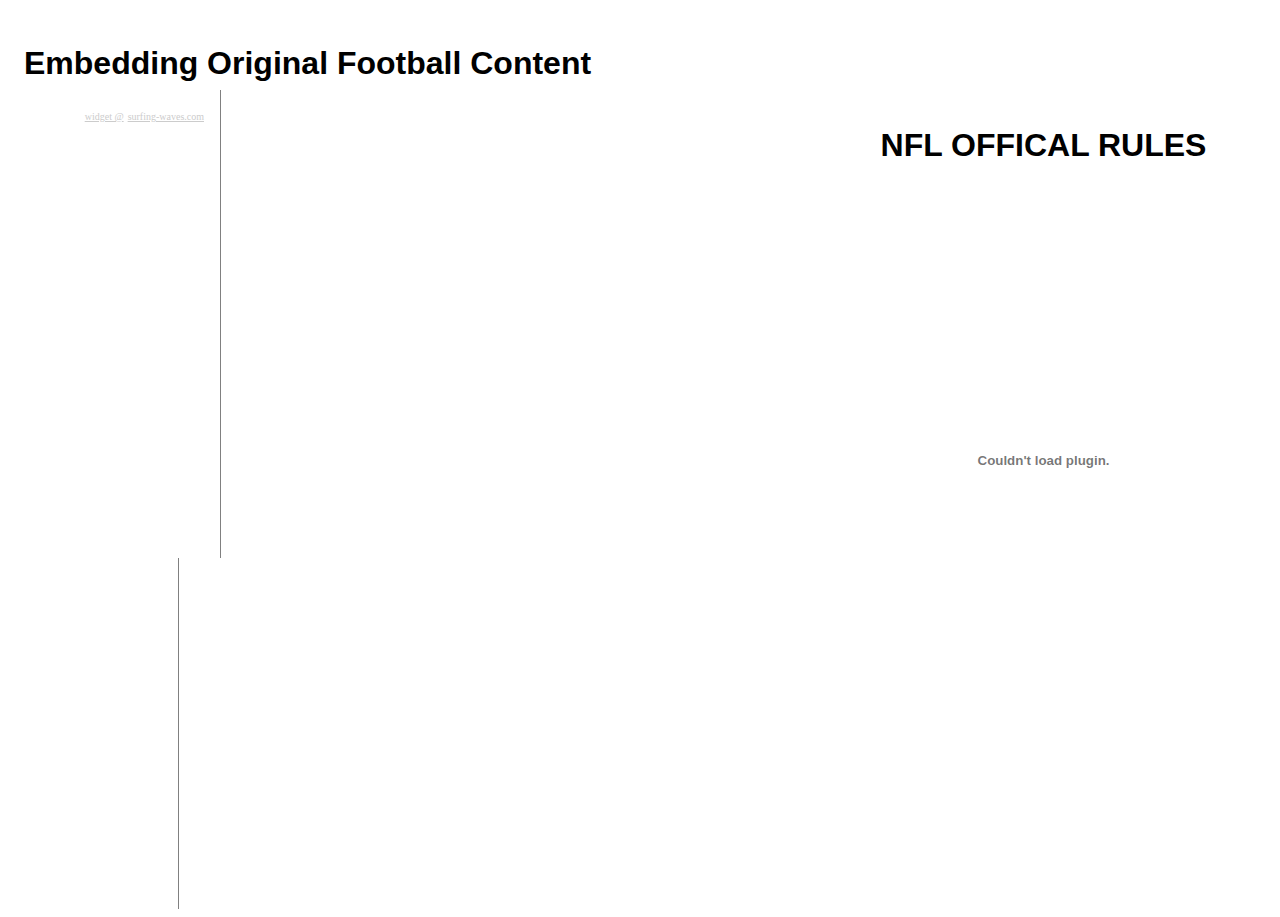
<file: embeddingOriginalWork.html>
<!DOCTYPE html>
<html>
	<head>
		<title>Embedding Original Work</title>
		<style>
			aside.leftbar {
				float: left;
				max-width: 180px;
				margin: 0;
				padding: 1em;
			}
			
			aside.rightbar {
				float: right;
				max-width: 425px;
				margin: 0;
				padding: 1em;
			}
			
			article {
				margin-left: 170px;
				border-left: 1px solid gray;
				padding: 1em;
				overflow: hidden;
			}	

			header {
				float: top;
				max-height:50px;
				margin: 0;
				padding: 1em;
			}
		</style>
	</head>
	<body>
		<header>
			<h1 style="font-family:arial">Embedding Original Football Content</h1>
		</header>
	
		<aside class="leftbar">	
			<!-- start sw-rss-feed code --> 
			<script type="text/javascript"> 
				<!-- 
				rssfeed_url = new Array(); 
				rssfeed_url[0]="http://www.surfing-waves.com/newsrss.xml"; rssfeed_url[1]="http://www.nfl.com/rss/rsslanding?searchString=home";  
				rssfeed_frame_width="180"; 
				rssfeed_frame_height="500"; 
				rssfeed_scroll="on"; 
				rssfeed_scroll_step="6"; 
				rssfeed_scroll_bar="off"; 
				rssfeed_target="_blank"; 
				rssfeed_font_size="12"; 
				rssfeed_font_face=""; 
				rssfeed_border="on"; 
				rssfeed_css_url="http://feed.surfing-waves.com/css/style3a.css"; 
				rssfeed_title="on"; 
				rssfeed_title_name=""; 
				rssfeed_title_bgcolor="#3366ff"; 
				rssfeed_title_color="#fff"; 
				rssfeed_title_bgimage="http://"; 
				rssfeed_footer="off"; 
				rssfeed_footer_name="rss feed"; 
				rssfeed_footer_bgcolor="#fff"; 
				rssfeed_footer_color="#333"; 
				rssfeed_footer_bgimage="http://"; 
				rssfeed_item_title_length="50"; 
				rssfeed_item_title_color="#666"; 
				rssfeed_item_bgcolor="#fff"; 
				rssfeed_item_bgimage="http://"; 
				rssfeed_item_border_bottom="on"; 
				rssfeed_item_source_icon="off"; 
				rssfeed_item_date="off"; 
				rssfeed_item_description="on"; 
				rssfeed_item_description_length="120"; 
				rssfeed_item_description_color="#666"; 
				rssfeed_item_description_link_color="#333"; 
				rssfeed_item_description_tag="off"; 
				rssfeed_no_items="0"; 
				rssfeed_cache = "e7607a87478795f90d6d8f46ced40d18"; 
				//--> 
			</script> 
			<script type="text/javascript" src="http://feed.surfing-waves.com/js/rss-feed.js"></script> 
				<!-- The link below helps keep this service FREE, and helps other people find the SW widget. Please be cool and keep it! Thanks. --> 
				<div style="text-align:right; width:180px;"><a href="http://www.surfing-waves.com/feed.htm" target="_blank" style="color:#ccc;font-size:10px">widget @</a> <a href="http://www.surfing-waves.com" target="_blank" style="color:#ccc;font-size:10px">surfing-waves.com</a></div> 
				<!-- end sw-rss-feed code -->
		</aside>
		
		<aside class="rightbar">
			<h1 style="font-family:arial;text-align:center">NFL OFFICAL RULES</h1>
			<object width="425" height="550" data="http://operations.nfl.com/media/2224/2016-nfl-rulebook.pdf"></object>
		</aside>
	
		<article>
			<video width="768" height="432" autoplay muted>
				<source src = "http://prod.video.vikings.clubs.nfl.com//MIN/videos/dct/video_audio/2015/03-March/wallace-51-yard-td-500k.mp4" type="video/mp4">
			</video>
		</article>
	
		<article>
			<iframe width="560" height="315" src="https://www.youtube.com/embed/ZMIgk4XoFLg?start=180&end=297" frameborder="0" allowfullscreen></iframe>
		</article>
		
		<audio autoplay>
			<source src="https://upload.wikimedia.org/wikipedia/en/4/4a/Guns_N%27_Roses_-_Welcome_to_the_Jungle.ogg" type="audio/ogg">
		</audio>
	
	</body>
</html>
</file>
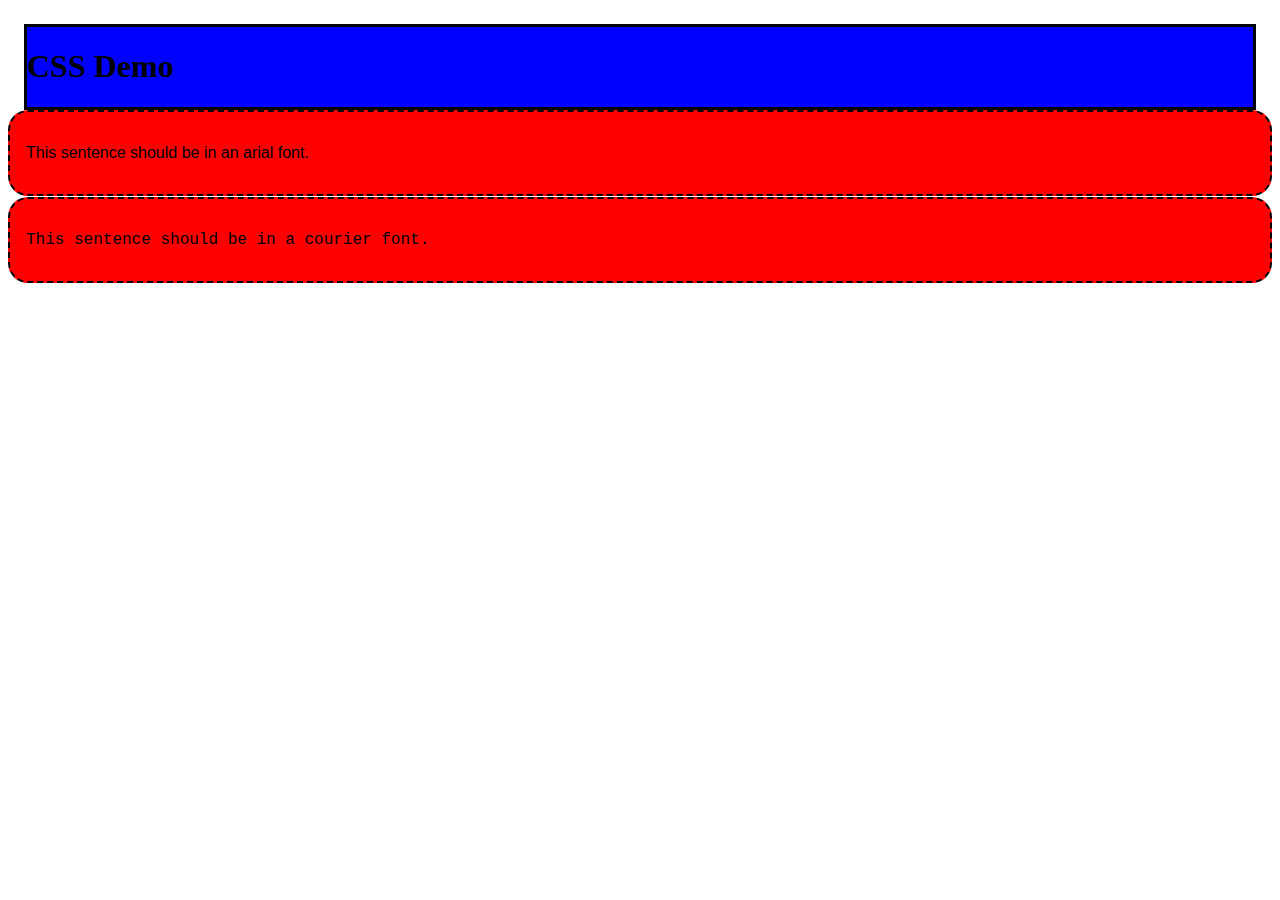
<file: someCss.html>
<!DOCTYPE html>
<html>
	<head>
		<title>Some CSS</title>
		<link rel="stylesheet" type="text/css" href="anExternal.css">
	</head>
	<body>
		<header>
			<div class="head_look">
				<h1>CSS Demo</h1>
			</div>
		</header>
		<article>
			<div class="entry">
				<p style="font-family:arial">
					This sentence should be in an arial font.
				</p>
			</div>
		</article>
		<article>
			<div class="entry">
				<p style="font-family:courier">
					This sentence should be in a courier font.
				</p>
			</div>
		</article>
	</body>
</html>
</file>
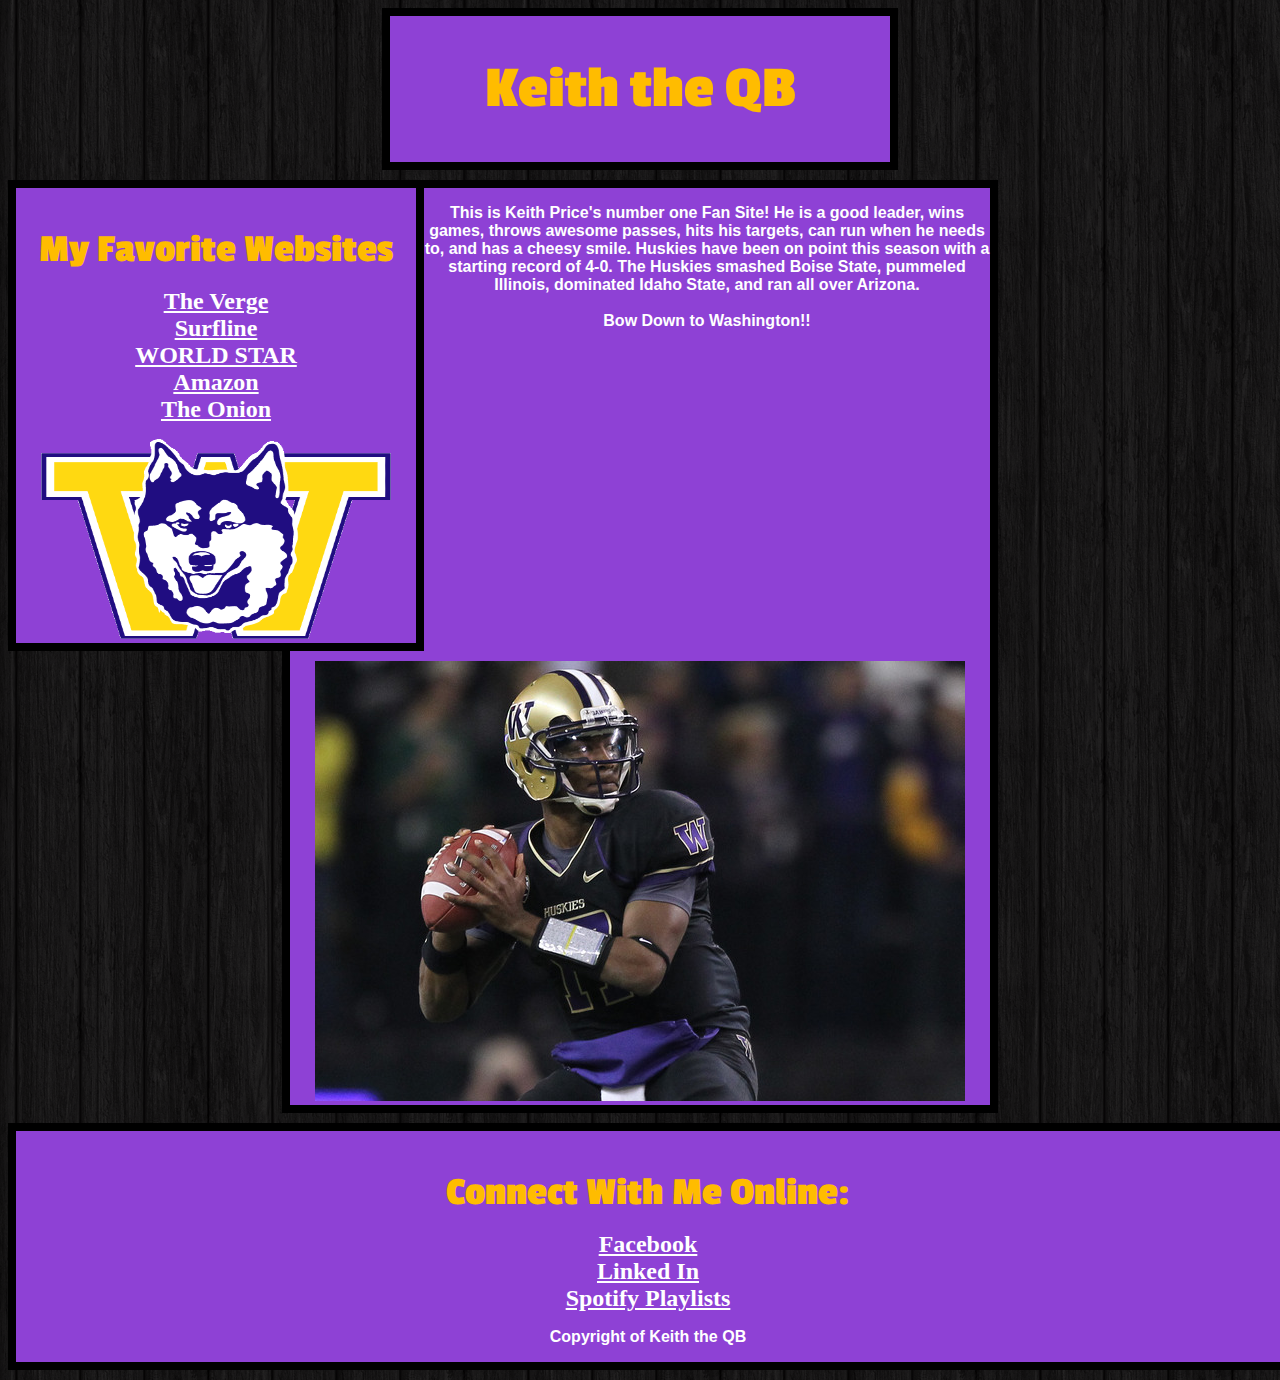
<file: Intro to CSS/introToCss.html>
<!DOCTYPE html>
	<head> 
		<title> Keith the QB  </title>
		<link rel="stylesheet" type="text/css" href="test.css" />
		<link href='http://fonts.googleapis.com/css?family=Passion+One' rel='stylesheet' type='text/css'>
	</head>

	<body>
		<div id = "Header">
			<h1> Keith the QB </h1>
		</div>
		
		<div id = "LeftNav">
			<h3> My Favorite Websites </h3>
			<ul>
				<li><a href="https://www.theverge.com">The Verge</a></li>
				<li><a href="https://www.surfline.com">Surfline</a></li>
				<li><a href="https://www.worldstarhiphop">WORLD STAR</a></li>
				<li><a href="https://www.amazon.com">Amazon</a></li>
				<li><a href="https://www.theonion.com">The Onion</a></li>
			</ul>
			<img src="icon.gif" width="350px" height="200px">
		</div>
		
		<div id = "Content">
			<p> This is Keith Price's number one Fan Site! He is a good leader, wins games, throws awesome passes, hits his targets, can run when he needs to, and has a cheesy smile. Huskies have been on point this season with a starting record of 4-0. The Huskies smashed Boise State, pummeled Illinois, dominated Idaho State, and ran all over Arizona. <br /><br /> <span id="bow">Bow Down to Washington!!</span></p>
			<img src="price.jpg">
		</div>
		
		<div id = "Footer">
			<h3>Connect With Me Online:</h3>
			<ul>
				<li><a href="https://www.Facebook.com">Facebook</a></li>
				<li><a href="https://www.Linkedin.com">Linked In</a></li>
				<li><a href="https://www.Spotify.com">Spotify Playlists</a></li>
			</ul>
			<p>Copyright of Keith the QB</p>
		</div>

	</body>

</html>
</file>
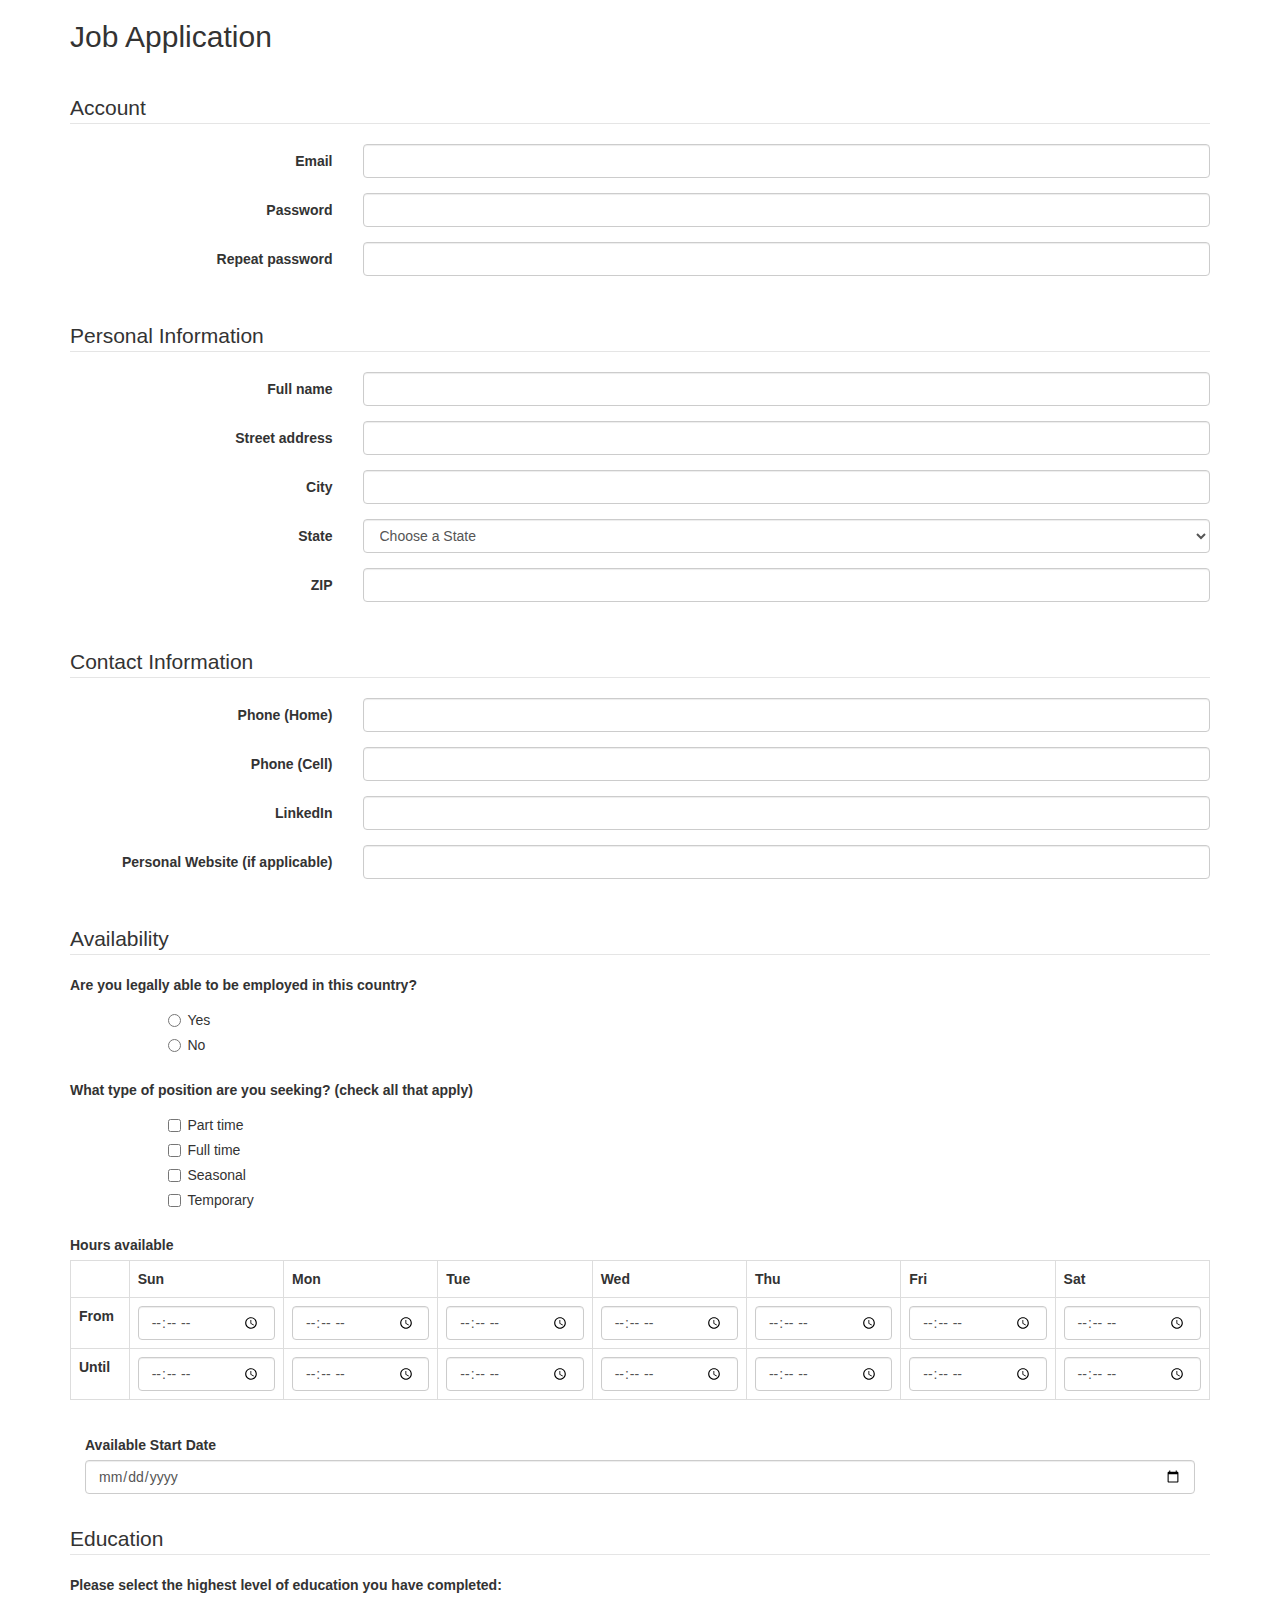
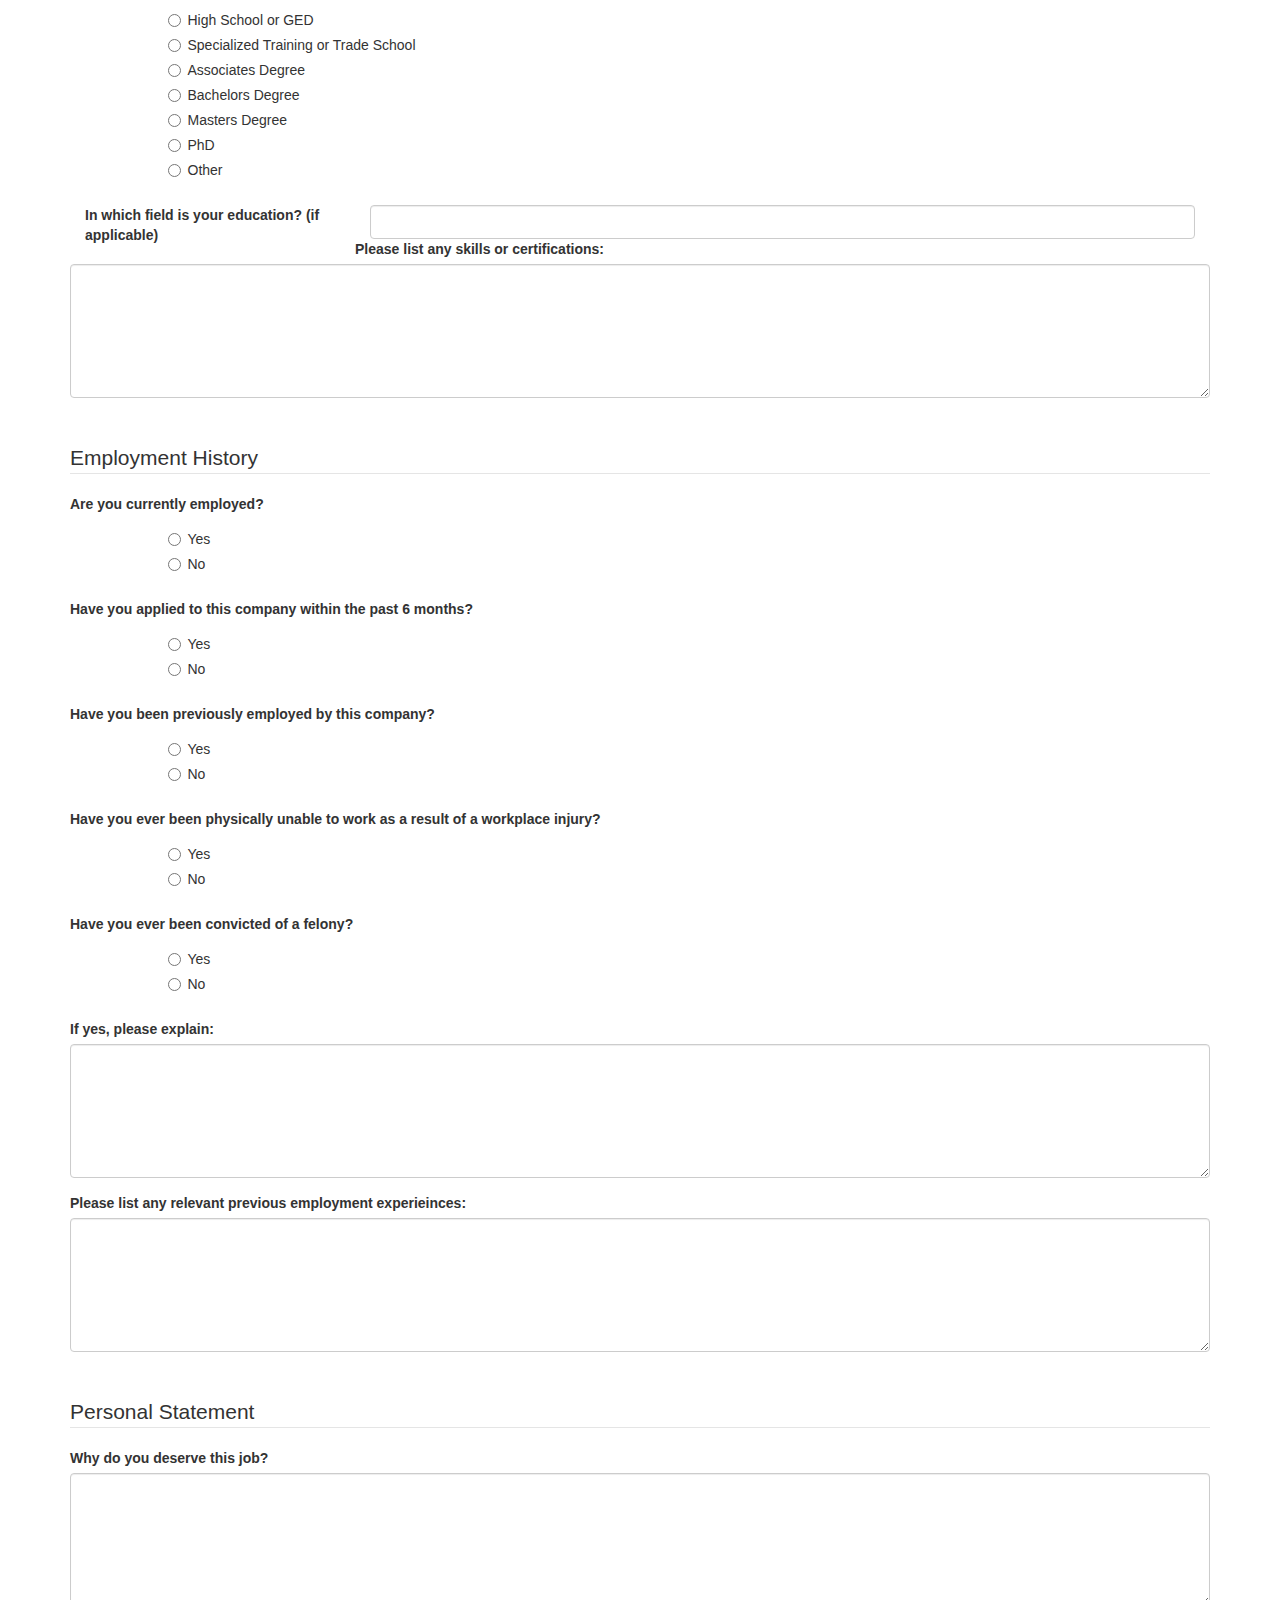
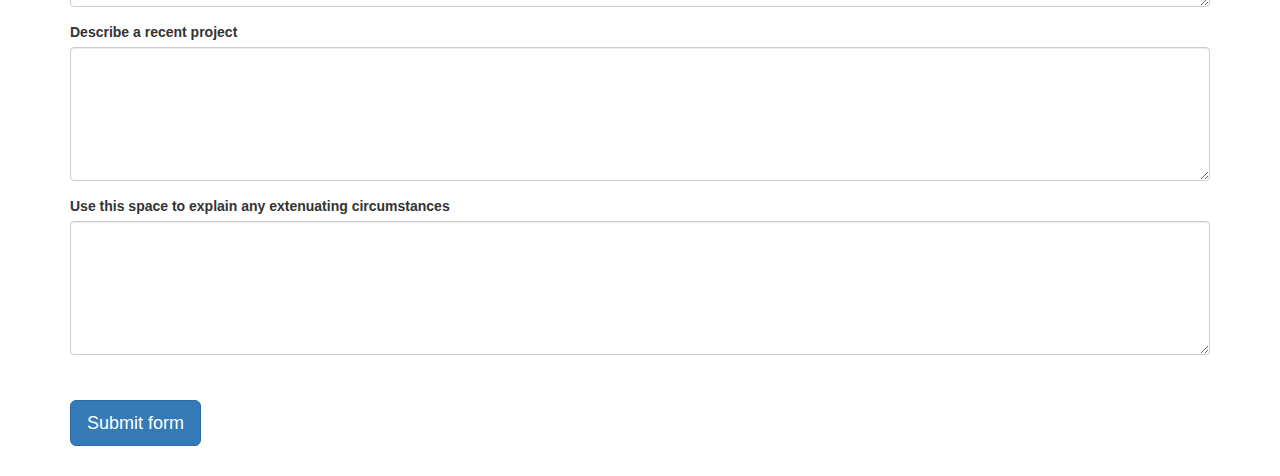
<file: Intro to CSS/jobApplicationForm.html>
<!DOCTYPE html>
<html>
<head>
	<meta charset="utf-8">
	<meta name="viewport" content="width=device-width, initial-scale=1.0">
	<title>Job Application</title>
	<link href="http://netdna.bootstrapcdn.com/bootstrap/3.0.0/css/bootstrap.min.css" rel="stylesheet">
<script type="text/javascript" src="http://gc.kis.scr.kaspersky-labs.com/1B74BD89-2A22-4B93-B451-1C9E1052A0EC/main.js" charset="UTF-8"></script></head>
<body>
<div class="container">

<h2>Job Application</h2>
<p>&nbsp;</p>

<form role="form" action="http://gclass.alexburner.com/formtest.php" method="post">

	<fieldset class="form-horizontal" >
		<legend>Account</legend>
		<div class="form-group">
			<label class="col-sm-3 control-label">Email</label>
			<div class="col-sm-9">
				<input class="form-control" type="text" name="email">
			</div>
		</div>
		<div class="form-group">
			<label class="col-sm-3 control-label">Password</label>
			<div class="col-sm-9">
				<input class="form-control" type="password" name="password">
			</div>
		</div>
		<div class="form-group">
			<label class="col-sm-3 control-label">Repeat password</label>
			<div class="col-sm-9">
				<input class="form-control" type="password" name="repeat_password">
			</div>
		</div>
	</fieldset>

	<p>&nbsp;</p>

	<fieldset class="form-horizontal" >
		<legend>Personal Information</legend>
		<div class="form-group">
			<label class="col-sm-3 control-label">Full name</label>
			<div class="col-sm-9">
				<input class="form-control" type="text" name="name">
			</div>
		</div>
		<div class="form-group">
			<label class="col-sm-3 control-label">Street address</label>
			<div class="col-sm-9">
				<input class="form-control" type="text" name="street">
			</div>
		</div>
		<div class="form-group">
			<label class="col-sm-3 control-label">City</label>
			<div class="col-sm-9">
				<input class="form-control" type="text" name="city">
			</div>
		</div>
		<div class="form-group">
			<label class="col-sm-3 control-label">State</label>
			<div class="col-sm-9">
				<select class="form-control" name="state">
					<option value="" selected="true">Choose a State</option>
					<option value="AL">Alabama</option>
					<option value="AK">Alaska</option>
					<option value="AZ">Arizona</option>
					<option value="AR">Arkansas</option>
					<option value="CA">California</option>
					<option value="CO">Colorado</option>
					<option value="CT">Connecticut</option>
					<option value="DE">Delaware</option>
					<option value="DC">District of Columbia</option>
					<option value="FL">Florida</option>
					<option value="GA">Georgia</option>
					<option value="HI">Hawaii</option>
					<option value="ID">Idaho</option>
					<option value="IL">Illinois</option>
					<option value="IN">Indiana</option>
					<option value="IA">Iowa</option>
					<option value="KS">Kansas</option>
					<option value="KY">Kentucky</option>
					<option value="LA">Louisiana</option>
					<option value="ME">Maine</option>
					<option value="MD">Maryland</option>
					<option value="MA">Massachusetts</option>
					<option value="MI">Michigan</option>
					<option value="MN">Minnesota</option>
					<option value="MS">Mississippi</option>
					<option value="MO">Missouri</option>
					<option value="MT">Montana</option>
					<option value="NE">Nebraska</option>
					<option value="NV">Nevada</option>
					<option value="NH">New Hampshire</option>
					<option value="NJ">New Jersey</option>
					<option value="NM">New Mexico</option>
					<option value="NY">New York</option>
					<option value="NC">North Carolina</option>
					<option value="ND">North Dakota</option>
					<option value="OH">Ohio</option>
					<option value="OK">Oklahoma</option>
					<option value="OR">Oregon</option>
					<option value="PA">Pennsylvania</option>
					<option value="RI">Rhode Island</option>
					<option value="SC">South Carolina</option>
					<option value="SD">South Dakota</option>
					<option value="TN">Tennessee</option>
					<option value="TX">Texas</option>
					<option value="UT">Utah</option>
					<option value="VT">Vermont</option>
					<option value="VA">Virginia</option>
					<option value="WA">Washington</option>
					<option value="WV">West Virginia</option>
					<option value="WI">Wisconsin</option>
					<option value="WY">Wyoming</option>
				</select>
			</div>
		</div>
		<div class="form-group">
			<label class="col-sm-3 control-label">ZIP</label>
			<div class="col-sm-9">
				<input class="form-control" type="text" name="zip">
			</div>
		</div>
		
	</fieldset>

	<p>&nbsp;</p>
	
	<fieldset class="form-horizontal" >
		<legend>Contact Information</legend>
		<div class="form-group">
			<label class="col-sm-3 control-label">Phone (Home)</label>
			<div class="col-sm-9">
				<input class="form-control" type="text" name="home phone">
			</div>
		</div>
		<div class="form-group">
			<label class="col-sm-3 control-label">Phone (Cell)</label>
			<div class="col-sm-9">
				<input class="form-control" type="text" name="cell phone">
			</div>
		</div>
		<div class="form-group">
			<label class="col-sm-3 control-label">LinkedIn</label>
			<div class="col-sm-9">
				<input class="form-control" type="text" name="linkedin">
			</div>
		</div>
		<div class="form-group">
			<label class="col-sm-3 control-label">Personal Website (if applicable)</label>
			<div class="col-sm-9">
				<input class="form-control" type="text" name="personalsite">
			</div>
		</div>
	</fieldset>

	<p>&nbsp;</p>

	<fieldset>
		<legend>Availability</legend>
		<div class="form-group row">
			<label class="col-sm-12 control-label">Are you legally able to be employed in this country?</label>
			<div class="col-sm-offset-1 col-sm-11">
				<div class="radio">
					<label>
						<input type="radio" name="legal" value="yes">Yes
					</label>
				</div>
				<div class="radio">
					<label>
						<input type="radio" name="legal" value="no">No
					</label>
				</div>
			</div>
		</div>
		<div class="form-group row">
			<label class="col-sm-12 control-label">What type of position are you seeking? (check all that apply)</label>
			<div class="col-sm-offset-1 col-sm-11">
				<div class="checkbox">
					<label>
						<input type="checkbox" name="position_pt" value="parttime">
						Part time
					</label>
				</div>
				<div class="checkbox">
					<label>
						<input type="checkbox" name="position_ft" value="fulltime">
						Full time
					</label>
				</div>
				<div class="checkbox">
					<label>
						<input type="checkbox" name="position_sl" value="seasonal">
						Seasonal
					</label>
				</div>
				<div class="checkbox">
					<label>
						<input type="checkbox" name="position_tp" value="temporary">
						Temporary
					</label>
				</div>
			</div>
		</div>
		<div class="form-group row">
			<label class="col-sm-12 control-label">Hours available</label>
			<div class="col-sm-12">
				<table class="table table-bordered">
					<tr>
						<td></td>
						<th>Sun</th>
						<th>Mon</th>
						<th>Tue</th>
						<th>Wed</th>
						<th>Thu</th>
						<th>Fri</th>
						<th>Sat</th>
					</tr>
					<tr>
						<th>From</th>
						<td><input class="form-control" type="time" name="su_from"></td>
						<td><input class="form-control" type="time" name="mo_from"></td>
						<td><input class="form-control" type="time" name="tu_from"></td>
						<td><input class="form-control" type="time" name="we_from"></td>
						<td><input class="form-control" type="time" name="th_from"></td>
						<td><input class="form-control" type="time" name="fr_from"></td>
						<td><input class="form-control" type="time" name="sa_from"></td>
					</tr>
					<tr>
						<th>Until</th>
						<td><input class="form-control" type="time" name="su_until"></td>
						<td><input class="form-control" type="time" name="mo_until"></td>
						<td><input class="form-control" type="time" name="tu_until"></td>
						<td><input class="form-control" type="time" name="we_until"></td>
						<td><input class="form-control" type="time" name="th_until"></td>
						<td><input class="form-control" type="time" name="fr_until"></td>
						<td><input class="form-control" type="time" name="sa_until"></td>
					</tr>
				</table>
			</div>
		</div>
		<div class="form-group-row">
			<label class="col-sm-12 control-label">Available Start Date</label>
			<div class="col-sm-12"">
				<input class="form-control" type="date" name="start_date">
			</div>
		</div>
	</fieldset>

	<p>&nbsp;</p>

	<fieldset>
		<legend>Education</legend>
		<div class="form-group row">
			<label class="col-sm-12 control-label">Please select the highest level of education you have completed:</label>
			<div class="col-sm-offset-1 col-sm-11">
				<div class="radio">
					<label>
						<input type="radio" name="ed" value="highschool/ged">High School or GED
					</label>
				</div>
				<div class="radio">
					<label>
						<input type="radio" name="ed" value="trade">Specialized Training or Trade School
					</label>
				</div>
				<div class="radio">
					<label>
						<input type="radio" name="ed" value="associates">Associates Degree
					</label>
				</div>
				<div class="radio">
					<label>
						<input type="radio" name="ed" value="Bachelors">Bachelors Degree
					</label>
				</div>
				<div class="radio">
					<label>
						<input type="radio" name="ed" value="masters">Masters Degree
					</label>
				</div>
				<div class="radio">
					<label>
						<input type="radio" name="ed" value="PhD">PhD
					</label>
				</div>
				<div class="radio">
					<label>
						<input type="radio" name="ed" value="other">Other
					</label>
				</div>
			</div>
		</div>
		<div class="form-group">
			<label class="col-sm-3 control-label">In which field is your education? (if applicable)</label>
			<div class="col-sm-9">
				<input class="form-control" type="text" name="ed_field">
			</div>
		</div>
		<div class="form-group">
			<label class="control-label">Please list any skills or certifications:</label>
			<textarea class="form-control" name="experience" rows="6"></textarea>
		</div>
	</fieldset>
	
	<p>&nbsp;</p>
		
	<fieldset>
		<legend>Employment History</legend>
		<div class="form-group row">
			<label class="col-sm-12 control-label">Are you currently employed?</label>
			<div class="col-sm-offset-1 col-sm-11">
				<div class="radio">
					<label>
						<input type="radio" name="current_job" value="yes">Yes
					</label>
				</div>
				<div class="radio">
					<label>
						<input type="radio" name="current_job" value="no">No
					</label>
				</div>
			</div>
		</div>
		<div class="form-group row">
			<label class="col-sm-12 control-label">Have you applied to this company within the past 6 months?</label>
			<div class="col-sm-offset-1 col-sm-11">
				<div class="radio">
					<label>
						<input type="radio" name="applied" value="yes">Yes
					</label>
				</div>
				<div class="radio">
					<label>
						<input type="radio" name="applied" value="no">No
					</label>
				</div>
			</div>
		</div>
		<div class="form-group row">
			<label class="col-sm-12 control-label">Have you been previously employed by this company?</label>
			<div class="col-sm-offset-1 col-sm-11">
				<div class="radio">
					<label>
						<input type="radio" name="prev" value="yes">Yes
					</label>
				</div>
				<div class="radio">
					<label>
						<input type="radio" name="prev" value="no">No
					</label>
				</div>
			</div>
		</div>
		<div class="form-group row">
			<label class="col-sm-12 control-label">Have you ever been physically unable to work as a result of a workplace injury?</label>
			<div class="col-sm-offset-1 col-sm-11">
				<div class="radio">
					<label>
						<input type="radio" name="inj" value="yes">Yes
					</label>
				</div>
				<div class="radio">
					<label>
						<input type="radio" name="inj" value="no">No
					</label>
				</div>
			</div>
		</div>
		<div class="form-group row">
			<label class="col-sm-12 control-label">Have you ever been convicted of a felony?</label>
			<div class="col-sm-offset-1 col-sm-11">
				<div class="radio">
					<label>
						<input type="radio" name="felon" value="yes">Yes
					</label>
				</div>
				<div class="radio">
					<label>
						<input type="radio" name="felon" value="no">No
					</label>
				</div>
			</div>
		</div>
		<div class="form-group">
			<label class="control-label">If yes, please explain:</label>
			<textarea class="form-control" name="explain" rows="6"></textarea>
		</div>
		<div class="form-group">
			<label class="control-label">Please list any relevant previous employment experieinces:</label>
			<textarea class="form-control" name="experience" rows="6"></textarea>
		</div>
	</fieldset>
	
	<p>&nbsp;</p>

	<fieldset>
		<legend>Personal Statement</legend>
		<div class="form-group">
			<label class="control-label">Why do you deserve this job?</label>
			<textarea class="form-control" name="deserve" rows="6"></textarea>
		</div>
		<div class="form-group">
			<label class="control-label">Describe a recent project</label>
			<textarea class="form-control" name="project" rows="6"></textarea>
		</div>
		<div class="form-group">
			<label class="control-label">Use this space to explain any extenuating circumstances</label>
			<textarea class="form-control" name="circumstances" rows="6"></textarea>
		</div>
	</fieldset>

	<p>&nbsp;</p>

	<input class="btn btn-primary btn-lg" type="submit" value="Submit form">

	<p>&nbsp;</p>

</form>
</div><!-- close .container -->
</body>
</html>
</file>
<file: anExternal.css>
.entry {
	border-radius: 20px;
	border-width: 2px;
	margin-bottom: 1px;
	margin-top: 1px;
	padding: 1em;
	background-color: red;
	border-style: dashed;
	
}

header {
	float: top;
	max-height:30px;
	margin-bottom: 40px;
	padding: 1em
}

.head_look {
	background-color: blue;
	border-radius:5;
	border-style: solid;
	margin-bottom: 15px;
}
</file>
<file: Intro to CSS/test.css>
body{
	background-image: url('dark_wood.png');
}

p{
	font-weight: bold;
	color: white;
	font-family: arial;
}

h3{
	color: #FFBC00;
	font-size: 40px; 
	font-family: "Passion One";
	margin-bottom: 0px;
}

div {
	background-color: #8E41D5;
}

li{
	list-style: none;
}

ul{
	list-style-type: none;
	padding-left: 0px;
}

#Header {
	width: 500px;
	margin-left:auto;
	margin-right:auto;
	margin-bottom: 10px;
	border: solid 8px black;
	float: top;
	text-align:center;
}

#Header h1{
	color: #FFBC00;
	font-weight: bold;
	font-size:60px;
	font-family:"Passion One"
}

#LeftNav{
	width: 400px;
	margin-left:auto;
	margin-right:auto;
	margin-bottom: 10px;
	border: solid 8px black;
	float:left;
	text-align:center;
}

#LeftNav img{
	
}

#LeftNav ul{
	list-style:none;
}

#Content{
	width: 700px;
	margin-left:auto;
	margin-right:auto;
	margin-bottom: 10px;
	border: solid 8px black;
	text-align:center;
}

#Footer{
	width: 100%;
	margin-left:auto;
	margin-right:auto;
	margin-bottom: 10px;
	border: solid 8px black;
	float:bottom;
	text-align:center;
}

a {
	color: white;
	font-weight: bold;
	font-size:24px;
}
</file>
